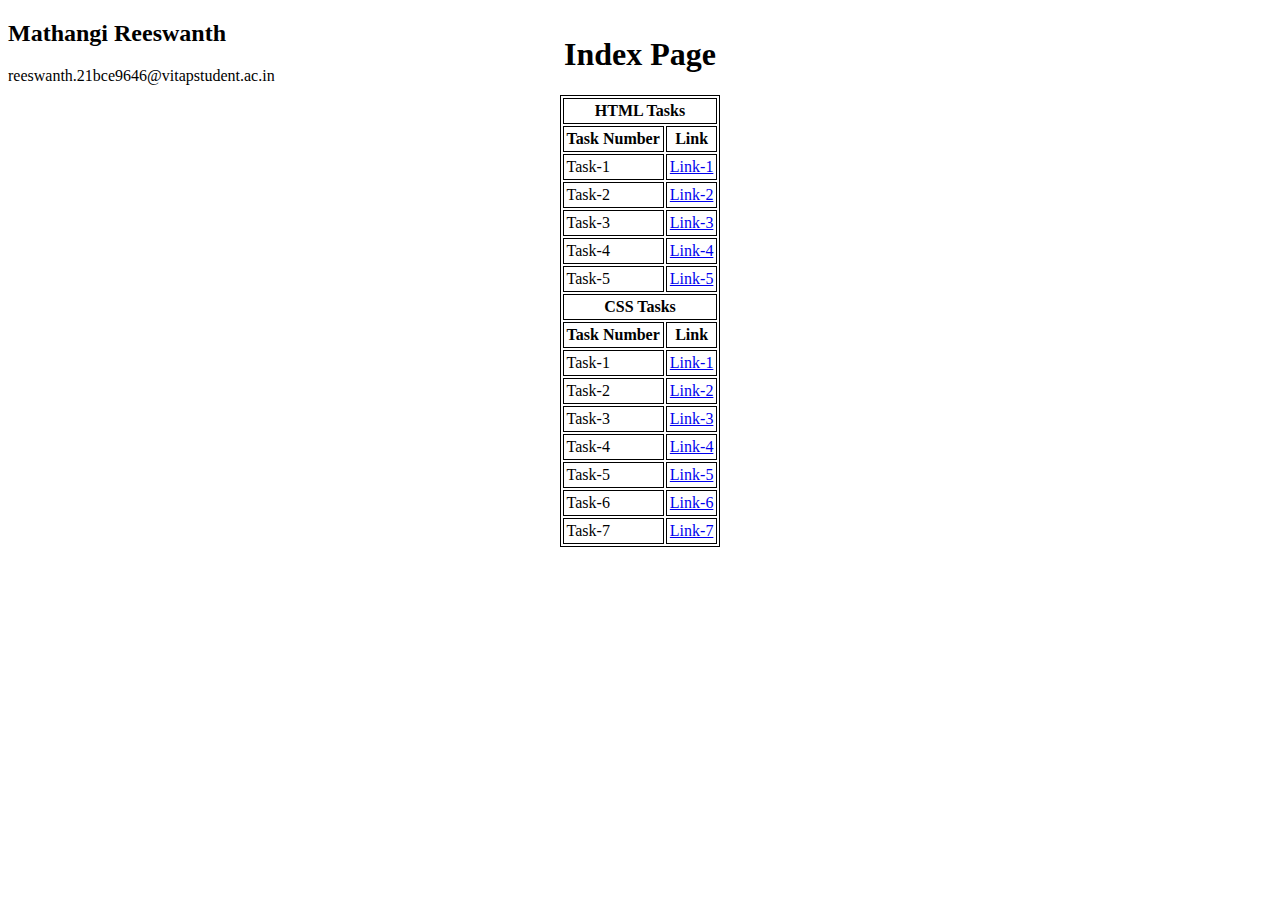
<file: index.html>
<!--Name: Mathangi Reeswanth-->
<!DOCTYPE html>
<html lang="en">
<head>
    <meta charset="UTF-8">
    <meta name="viewport" content="width=device-width, initial-scale=1.0">
    <title>Mathangi Reeswanth</title>
</head>
<body>
    <div>
        <h2>Mathangi Reeswanth</h2>
        <span>reeswanth.21bce9646@vitapstudent.ac.in</span>
    </div>
    <div style="position: relative; top:-70px;">
        <center>
            <h1>Index Page</h1>
            <table border="1" bordercolor="Black" cellpadding="3">
                <tr>
                    <th colspan="2">
                        HTML Tasks
                    </th>
                </tr>
                <tr>
                    <th>
                        Task Number
                    </th>
                    <th>
                        Link
                    </th>
                </tr>
                <tr>
                    <td>
                        Task-1
                    </td>
                    <td>
                        <a href="Task-1.html" target="_self">Link-1</a>
                    </td>
                </tr>
                <tr>
                    <td>
                        Task-2
                    </td>
                    <td>
                        <a href="Task-2.html" target="_self">Link-2</a>
                    </td>
                </tr>
                <tr>
                    <td>
                        Task-3
                    </td>
                    <td>
                        <a href="Task-3.html" target="_self">Link-3</a>
                    </td>
                </tr>
                <tr>
                    <td>
                        Task-4
                    </td>
                    <td>
                        <a href="Task-4.html" target="_self">Link-4</a>
                    </td>
                </tr>
                <tr>
                    <td>
                        Task-5
                    </td>
                    <td>
                        <a href="Task-5.html" target="_self">Link-5</a>
                    </td>
                </tr>
                <tr>
                    <th colspan="2">
                        CSS Tasks
                    </th>
                </tr>
                <tr>
                    <th>
                        Task Number
                    </th>
                    <th>
                        Link
                    </th>
                </tr>
                <tr>
                    <td>
                        Task-1
                    </td>
                    <td>
                        <a href="./css_task-1.html" target="_self">Link-1</a>
                    </td>
                </tr>
                <tr>
                    <td>
                        Task-2
                    </td>
                    <td>
                        <a href="./css_task-2.html" target="_self">Link-2</a>
                    </td>
                </tr>
                <tr>
                    <td>
                        Task-3
                    </td>
                    <td>
                        <a href="./css_task-3.html" target="_self">Link-3</a>
                    </td>
                </tr>
                <tr>
                    <td>
                        Task-4
                    </td>
                    <td>
                        <a href="./css_task-4.html" target="_self">Link-4</a>
                    </td>
                </tr>
                <tr>
                    <td>
                        Task-5
                    </td>
                    <td>
                        <a href="./css_task-5.html" target="_self">Link-5</a>
                    </td>
                </tr>
                <tr>
                    <td>
                        Task-6
                    </td>
                    <td>
                        <a href="./css_task-6.html" target="_self">Link-6</a>
                    </td>
                </tr>
                <tr>
                    <td>
                        Task-7
                    </td>
                    <td>
                        <a href="./css_task-7.html" target="_self">Link-7</a>
                    </td>
                </tr>
            </table>
        </center>
    </div>
</body>
</html>
</file>
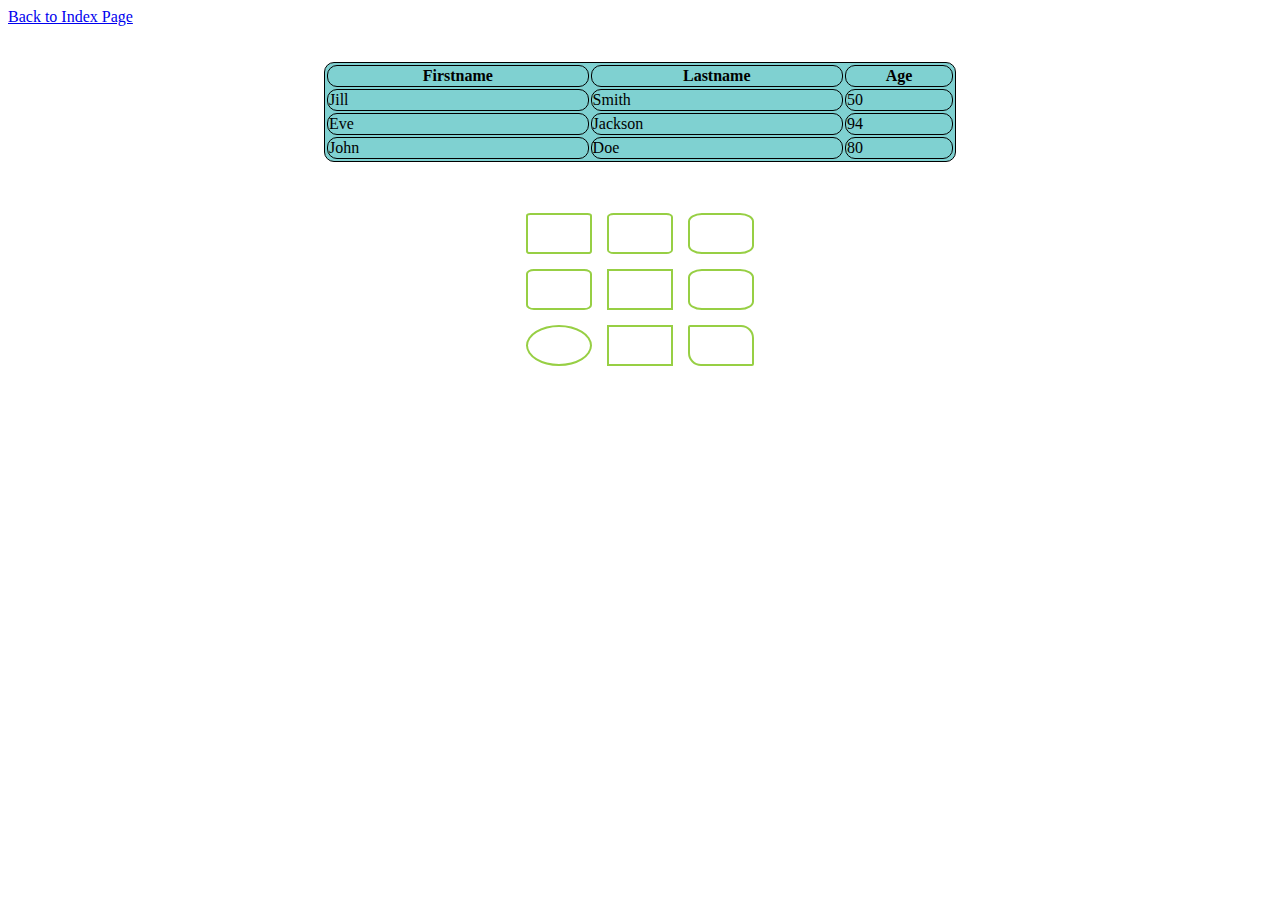
<file: css_task-1.html>
<!--Name: Mathangi Reeswanth-->
<!DOCTYPE html>
<html lang="en">
<head>
    <meta charset=" UTF-8">
    <title> CSS-TASK-1</title>
    <link rel="stylesheet" href="css_task1.css">
</head>
<body>
    <div><a href="./index.html">Back to Index Page</a></div>
    </br>
    </br>
    <center>
        <div>
            <table height="100" width="50%" bordercolor="black" border="" class="table">
                <tr>
                    <th>Firstname</th>
                    <th>Lastname</th>
                    <th>Age</th>
                </tr>
                <tr>
                    <td>Jill</td>
                    <td>Smith</td>
                    <td>50</td>
                </tr>
                <tr>
                    <td>Eve</td>
                    <td>Jackson</td>
                    <td>94</td>
                </tr>
                <tr>
                    <td>John</td>
                    <td>Doe</td>
                    <td>80</td>
                </tr>
            </table>
        </div>
        </br>
        </br>
        <table bgcolor="white" class="table2" cellspacing="15">
            <tr>
                <td style="border-radius: 7%;"></td>
                <td style="border-radius: 10%;"></td>
                <td style="border-radius: 21%;"></td>
            </tr>
            <tr>
                <td style="border-radius: 12%;"></td>
                <td style="border-radius:0%"></td>
                <td style="border-radius: 21%;"></td>
            </tr>
            <tr>
                <td style="border-radius: 50%;"></td>
                <td style="border-radius:0%"></td>
                <td id="box"></td>
            </tr>
        </table>        
    </center>
</body>
</html>
</file>
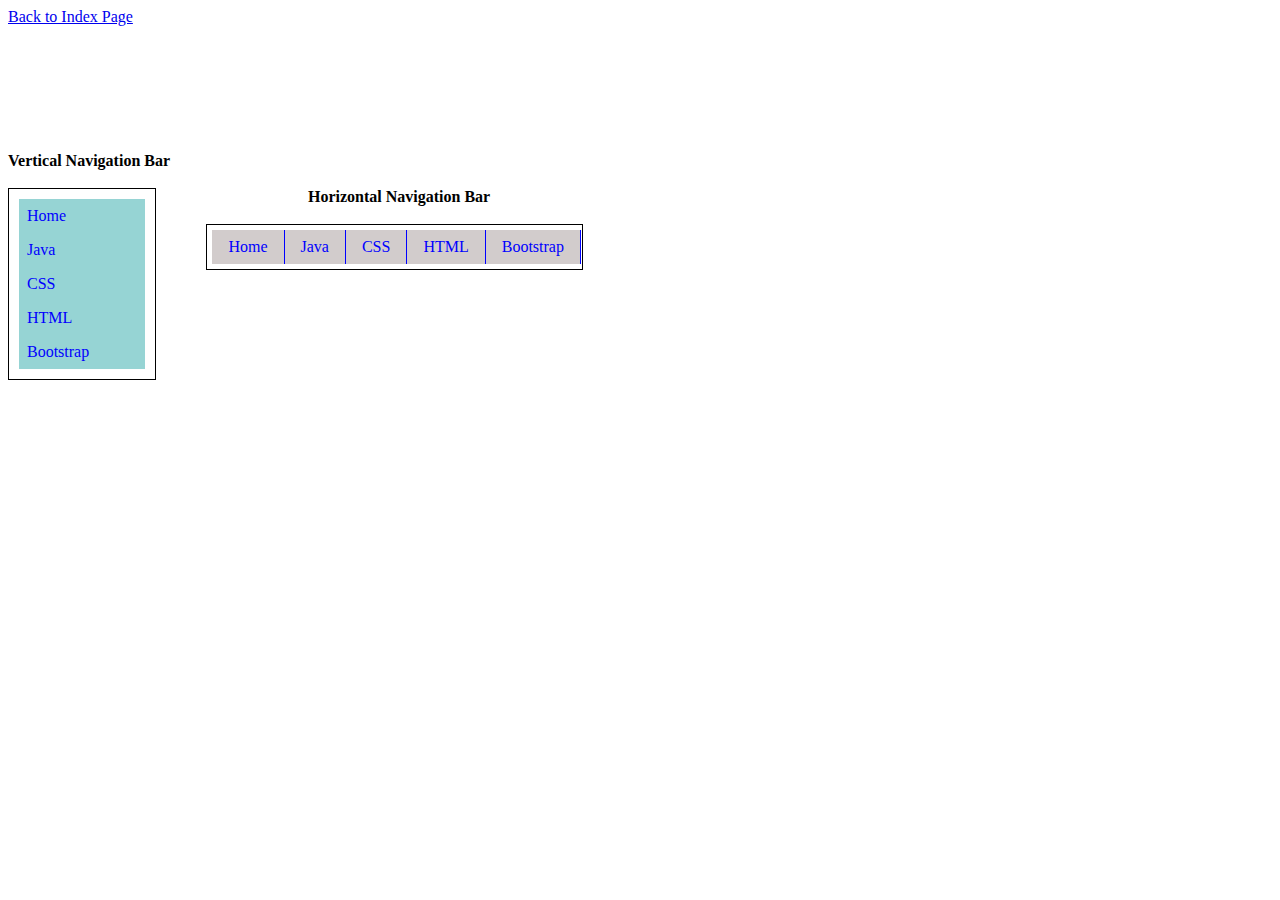
<file: css_task-2.html>
<!--Name: Mathangi Reeswanth-->
<!DOCTYPE html>
<html lang="en">
<head>
    <meta charset="UTF-8">
    <meta name="viewport" content="width=device-width, initial-scale=1.0">
    <title>CSS-TASK-2</title>
    <link rel="stylesheet" href="css_task2.css">
</head>
<body>
    <div><a href="./index.html">Back to Index Page</a></div>
    <div class="box">
        <div class="vnavbar">
            <div><b>Vertical Navigation Bar</b></div>
            <br/>
            <div class="vbar-border">
                <a href="./css_task-2.html">Home</a>
                <a href="https://www.w3schools.com/java/">Java</a>
                <a href="https://www.w3schools.com/css/">CSS</a>
                <a href="https://www.w3schools.com/html/">HTML</a>
                <a href="https://www.w3schools.com/bootstrap/">Bootstrap</a>
            </div>
        </div>
        <div class="hnavbar">
            <div style="margin-left:300px;"><b>Horizontal Navigation Bar</b></div>
            <br/>
            <div class="hbar-border">
                <a href="./css_task-2.html">Home</a>
                <a href="https://www.w3schools.com/java/">Java</a>
                <a href="https://www.w3schools.com/css/">CSS</a>
                <a href="https://www.w3schools.com/html/">HTML</a>
                <a href="https://www.w3schools.com/bootstrap/">Bootstrap</a>
            </div>
        </div>
    </div>
</body>
</html>
</file>
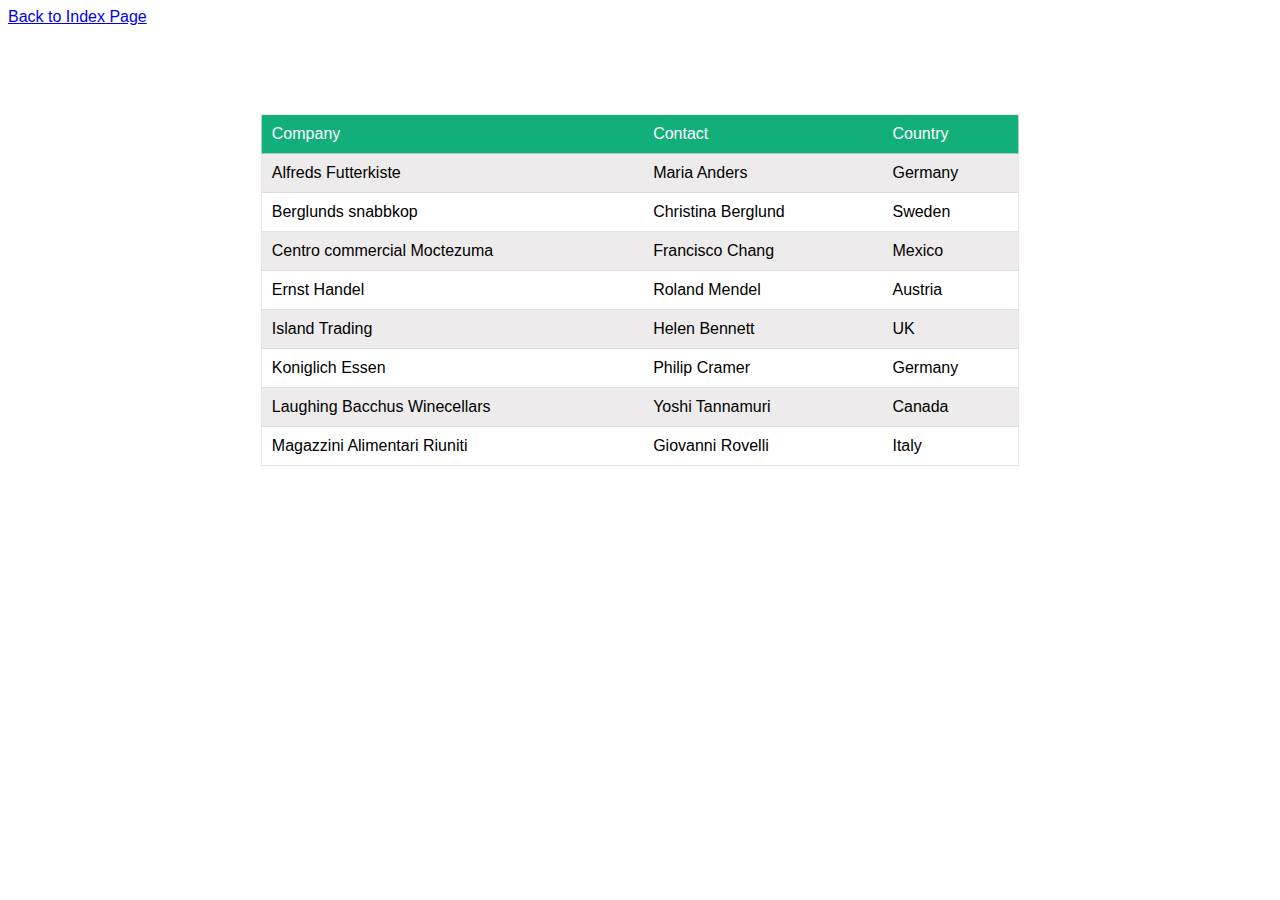
<file: css_task-3.html>
<!--Name: Mathangi Reeswanth-->
<!DOCTYPE html>
<html lang="en">
<head>
    <meta charset="UTF-8">
    <meta name="viewport" content="width=device-width, initial-scale=1.0">
    <link rel="stylesheet" href="./css_task3.css">
    <title>CSS-TASK-3</title>
</head>
<body>
    <div><a href="./index.html">Back to Index Page</a></div>
    <center>
        <div class="container">
            <table class="table" style="border-collapse: collapse; width:60%;" cellpadding="10%">
                <tr>
                    <td>Company</td>
                    <td>Contact</td>
                    <td>Country</td>
                </tr>
                <tr>
                    <td>Alfreds Futterkiste</td>
                    <td>Maria Anders</td>
                    <td>Germany</td>
                </tr>
                <tr>
                    <td>Berglunds snabbkop</td>
                    <td>Christina Berglund</td>
                    <td>Sweden</td>
                </tr>
                <tr>
                    <td>Centro commercial Moctezuma</td>
                    <td>Francisco Chang</td>
                    <td>Mexico</td>
                </tr>
                <tr>
                    <td>Ernst Handel</td>
                    <td>Roland Mendel</td>
                    <td>Austria</td>
                </tr>
                <tr>
                    <td>Island Trading</td>
                    <td>Helen Bennett</td>
                    <td>UK</td>
                </tr>
                <tr>
                    <td>Koniglich Essen</td>
                    <td>Philip Cramer</td>
                    <td>Germany</td>
                </tr>
                <tr>
                    <td>Laughing Bacchus Winecellars</td>
                    <td>Yoshi Tannamuri</td>
                    <td>Canada</td>
                </tr>
                <tr>
                    <td>Magazzini Alimentari Riuniti</td>
                    <td>Giovanni Rovelli</td>
                    <td>Italy</td>
                </tr>
            </table>
        </div>
    </center>
</body>
</html>
</file>
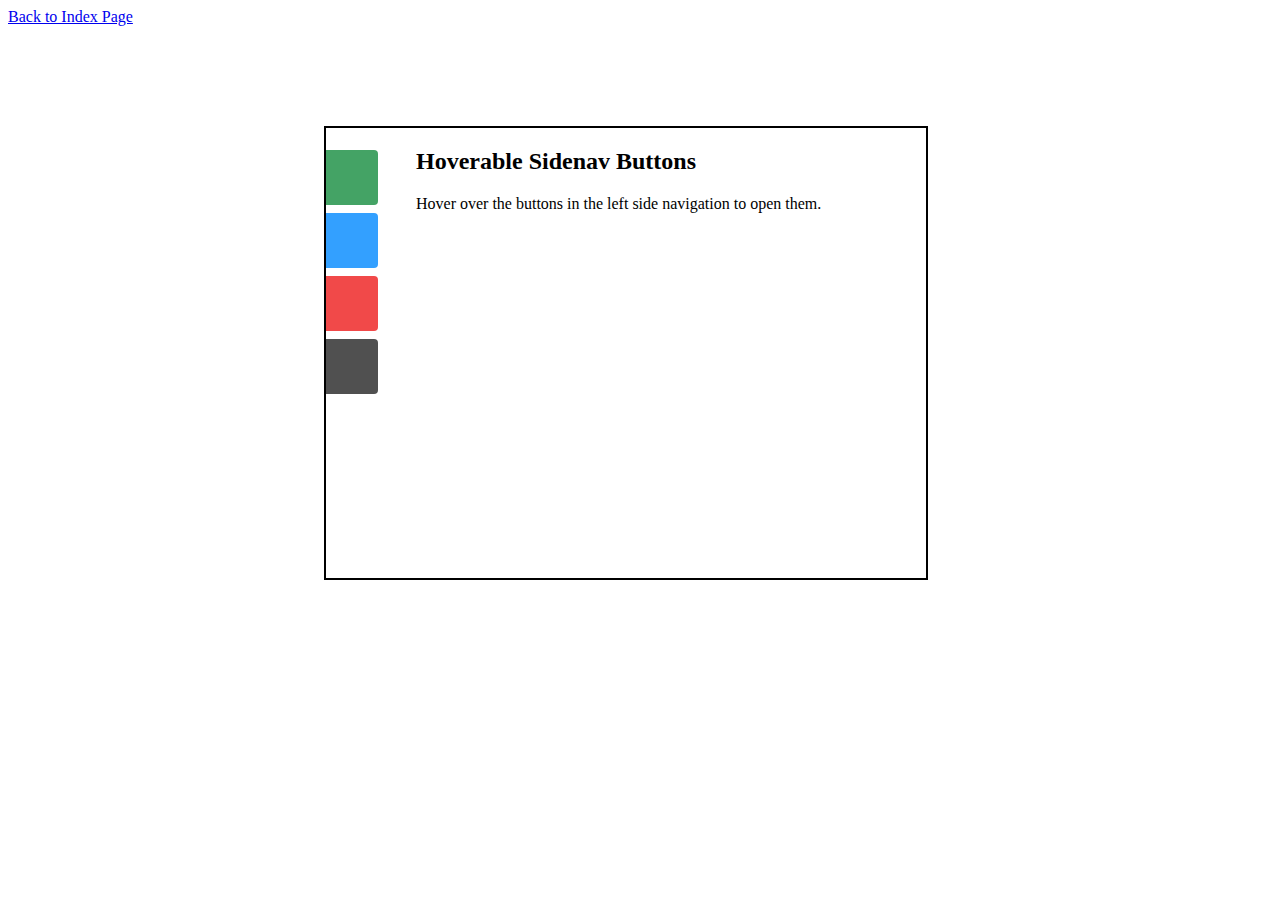
<file: css_task-4.html>
<!--Name: Mathangi Reeswanth-->
<!DOCTYPE html>
<html lang="en">
<head>
  <meta charset="UTF-8">
  <meta name="viewport" content="width=device-width, initial-scale=1.0">
  <link rel="stylesheet" href="./css_task4.css">
  <title>CSS-TASK-4</title>
</head>
<body>
    <div><a href="./index.html">Back to Index Page</a></div>
    <div class="container">
    <div class="sidehoverbar">
        <div class="first"><a href="#"></a></div>
        <div class="second"><a href="#"></a></div>
        <div class="third"><a href="#"></a></div>
        <div class="fourth"><a href="#"></a></div>
    </div>
    <div class="hoverable-topic">
        <h2>Hoverable Sidenav Buttons</h2>
        <p>
            Hover over the buttons in the left side navigation to open them.
        </p>
    </div>
    </div>
</body>
</html>
</file>
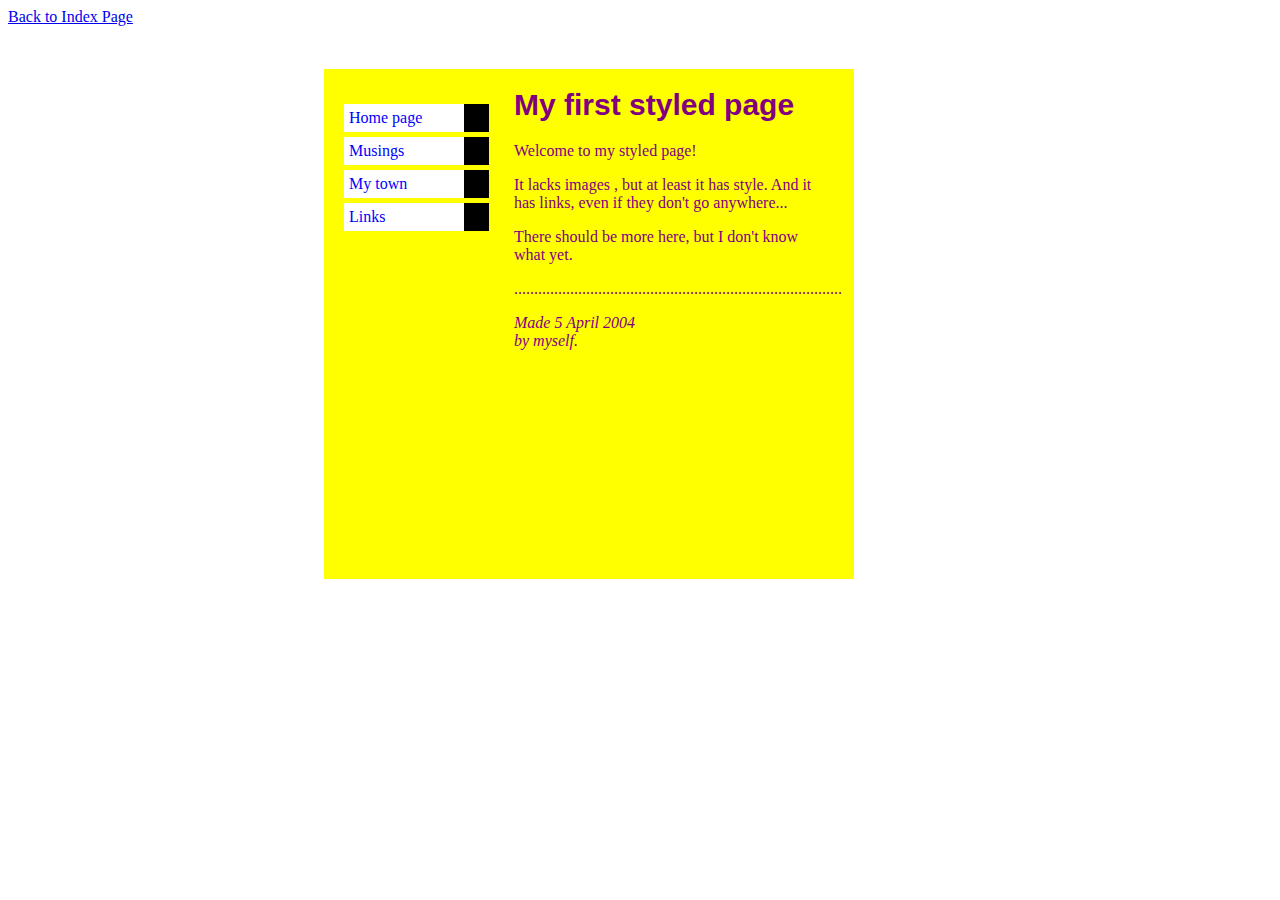
<file: css_task-5.html>
<!--Name: Mathangi Reeswanth-->
<!DOCTYPE html>
<html lang="en">
<head>
    <meta charset="UTF-8">
    <meta name="viewport" content="width=device-width, initial-scale=1.0">
    <link rel="stylesheet" href="css_task5.css">
    <title>CSS TASK-5</title>
</head>
<body>
    <div><a href="./index.html">Back to Index Page</a></div>
    <br>
    <div class="content">
        <table class="table" cellpadding="5px" cellspacing="0px">
            <tr>
                <td class="first"><a href="#">Home page</a></td>
                <td class="second"></td>
            </tr>
            <tr>
                <td class="first"><a href="#">Musings</a></td>
                <td class="second"></td>
            </tr>
            <tr>
                <td class="first"><a href="#">My town</a></td>
                <td class="second"></td>
            </tr>
            <tr>
                <td class="first"><a href="#">Links</a></td>
                <td class="second"></td>
            </tr>
        </table>
        <div style="position: absolute; top: 2%; margin-left: 80px; margin-top: 30px; padding:20px 0px 0px 110px; color:purple;">
            <h1 style="font-family: Arial; font-size: 30px;">My first styled page</h1>
            <p>Welcome to my styled page!</p>
            <p>It lacks images , but at least it has style.
                And it<br>has links, even if they don't go
                anywhere...
            </p>
            <p>There should be more here, but I don't know
                <br>what yet.
            </p>
            <p>..................................................................................</p>
            <p>
                <i>Made 5 April 2004 <br> by myself.</i>
            </p>
        </div>
    </div>
</body>
</html>
</file>
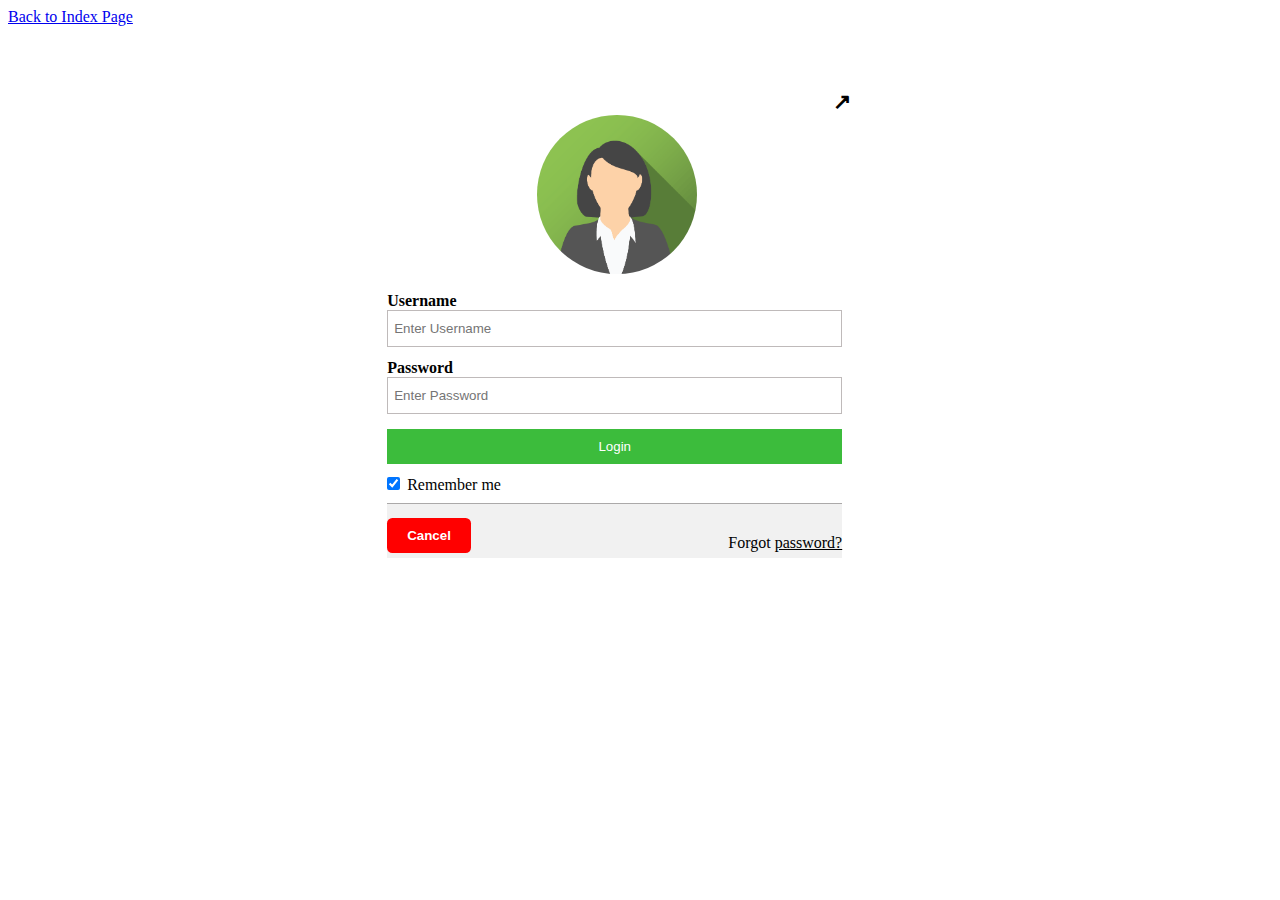
<file: css_task-6.html>
<!--Name: Mathngi Reeswanth-->
<!DOCTYPE html>
<html lang="en">
<head>
    <meta charset="UTF-8">
    <meta name="viewport" content="width=device-width, initial-scale=1.0">
    <link rel="stylesheet" href="css_task6.css">
    <title>CSS-TASK-6</title>
</head>
<body>
    <div><a href="./index.html">Back to Index Page</a></div>
    <div class="container">
        <div class="arrow">
            &#x2197;
        </div>
        <div class="image">
            <img src="img_avatar2.png" alt="Avatar" class="avatar">
        </div>
        <div class="form">
            <form action="#">
                <label for="uname"><b>Username</b></label>
                <input type="text" placeholder="Enter Username" name="uname" style="border:1px solid rgb(191, 186, 186);" required>
                <label for="password"><b>Password</b></label>
                <input type="password" placeholder="Enter Password" name="password" style="border:1px solid rgb(191, 186, 186);" required>
                <input type="submit" value="Login" style="width: 100%; padding: 10px 0px; text-align: center; color:white; background-color:rgb(60, 188, 60); border:0px; margin-top: 3px; margin-bottom: 10px; cursor: pointer;"></input><br>
                <label for="remember">
                <input type="checkbox" checked="checked" name="remember" style="margin-left: 0%; cursor: pointer;"> Remember me
                </label>
                <div class="footer" style="background-color:#f1f1f1">
                    <input type="reset" class="cancel" value="Cancel" style="border-radius: 0.4em; cursor: pointer;">
                    <span class="forget"><a href="#" style="text-decoration: none;">Forgot <u>password?</u></a></span>
                </div>
            </form>
        </div>
    </div>
</body>
</html>
</file>
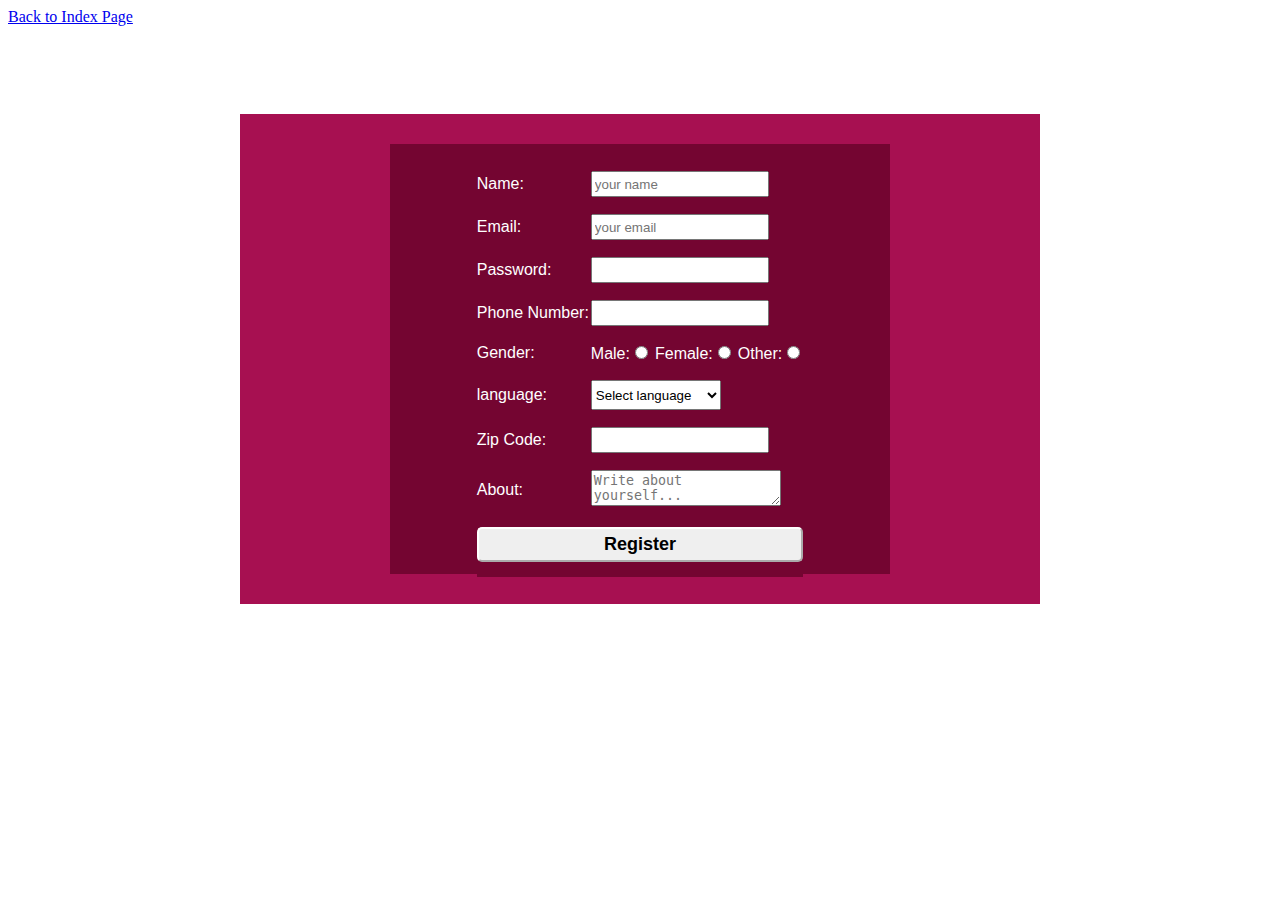
<file: css_task-7.html>
<!--Name: Mathangi Reeswanth-->
<!DOCTYPE html>
<html lang="en">
<head>
    <meta charset="UTF-8">
    <meta name="viewport" content="width=device-width, initial-scale=1.0">
    <link rel="stylesheet" href="css_task7.css">
    <title>CSS-TASK-7</title>
</head>
<body>
    <div style="position: relative; top:0px; "><a href="./index.html">Back to Index Page</a></div>
    <center>
        <div class="outter">
            <form action="#" method="get" class="inner">
                <table class="inner-table" border="0px" cellpadding="0px">
                    <tr>
                        <td><label for="name">Name:</label></td>
                        <td><input type="text" name="name" id="name" placeholder="your name" style="height: 20px; width: 170px;"></td>
                    </tr>
                    <tr>
                        <td><label for="email">Email:</label></td>
                        <td><input type="email" name="email" id="email" placeholder="your email" style="height: 20px; width: 170px;"></td>
                    </tr>
                    <tr>
                        <td><label for="password">Password:</label></td>
                        <td><input type="password" name="password" id="password" style=" height: 20px; width: 170px;"></td>
                    </tr>
                    <tr>
                        <td><label for="phoneno">Phone Number:</label></td>
                        <td><input type="tel" name="phoneno" id="phoneno" style=" height: 20px; width: 170px;"></td>
                    </tr>
                    <tr>
                        <td><label for="gender">Gender:</label></td>
                        <td>
                            <label for="male">Male:</label><input type="radio" name="gender" id="male" style="cursor: pointer;">
                            <label for="female">Female:</label><input type="radio" name="gender" id="female" style="cursor: pointer;">
                            <label for="other">Other:</label><input type="radio" name="gender" id="other" style="cursor: pointer;">
                        </td>
                    </tr>
                    <tr>
                        <td><label for="language">language:</label></td>
                        <td>
                            <select name="language" id="language" style="height: 30px; width: 130px; cursor: pointer;">
                                <option value="">Select language</option>
                                <option value="kannada">Kannada</option>
                                <option value="english">English</option>
                                <option value="hindi">Hindi</option>
                                <option value="tamil">Tamil</option>
                                <option value="telugu">Telugu</option>
                            </select>
                        </td>
                    </tr>
                    <tr>
                        <td><label for="zipcode">Zip Code:</label></td>
                        <td><input type="number" name="zipcode" id="zipcode" style="height: 20px; width: 170px;"></td>
                    </tr>
                    <tr>
                        <td><label for="about">About:</label></td>
                        <td><textarea name="about" id="about" cols="21" rows="2" placeholder="Write about yourself..."></textarea></td>
                    </tr>
                    <tr>
                        <td colspan="2"><input type="submit" value="Register" style="width:100%; padding: 5px; height: 10%; border-radius: 5px; font-size: large; font-weight: bold; border-color:white; cursor: pointer;"></td>
                    </tr>
                </table>
            </form>
        </div>
    </center>
</body>
</html>
</file>
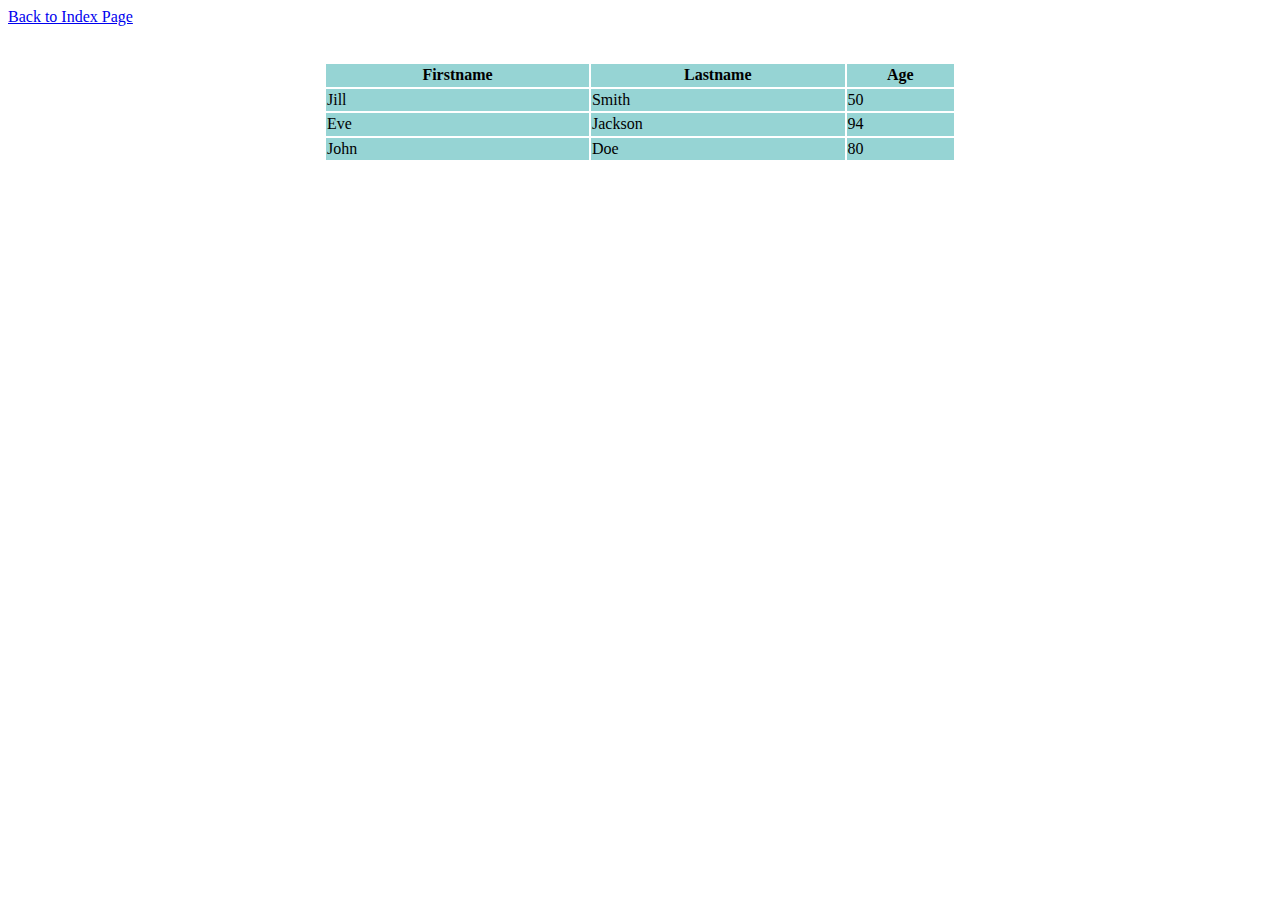
<file: Task-1.html>
<!--Name: Mathangi Reeswanth-->
<!DOCTYPE html>
<html lang="en">
<head>
    <meta charset=" UTF-8">
    <title>Task-1</title>
</head>
<body>
    <div><a href="./index.html">Back to Index Page</a></div>
    </br>
    </br>
    <center>
        <table bgcolor="96D4D4" border-collapse="collapse" bordercolor="white" border="1" cellspacing="0" height="100" width="50%">
            <tr>
                <th>Firstname</th>
                <th>Lastname</th>
                <th>Age</th>
            </tr>
            <tr>
                <td>Jill</td>
                <td>Smith</td>
                <td>50</td>
            </tr>
            <tr>
                <td>Eve</td>
                <td>Jackson</td>
                <td>94</td>
            </tr>
            <tr>
                <td>John</td>
                <td>Doe</td>
                <td>80</td>
            </tr>
        </table>
    </center>
</body>
</html>
</file>
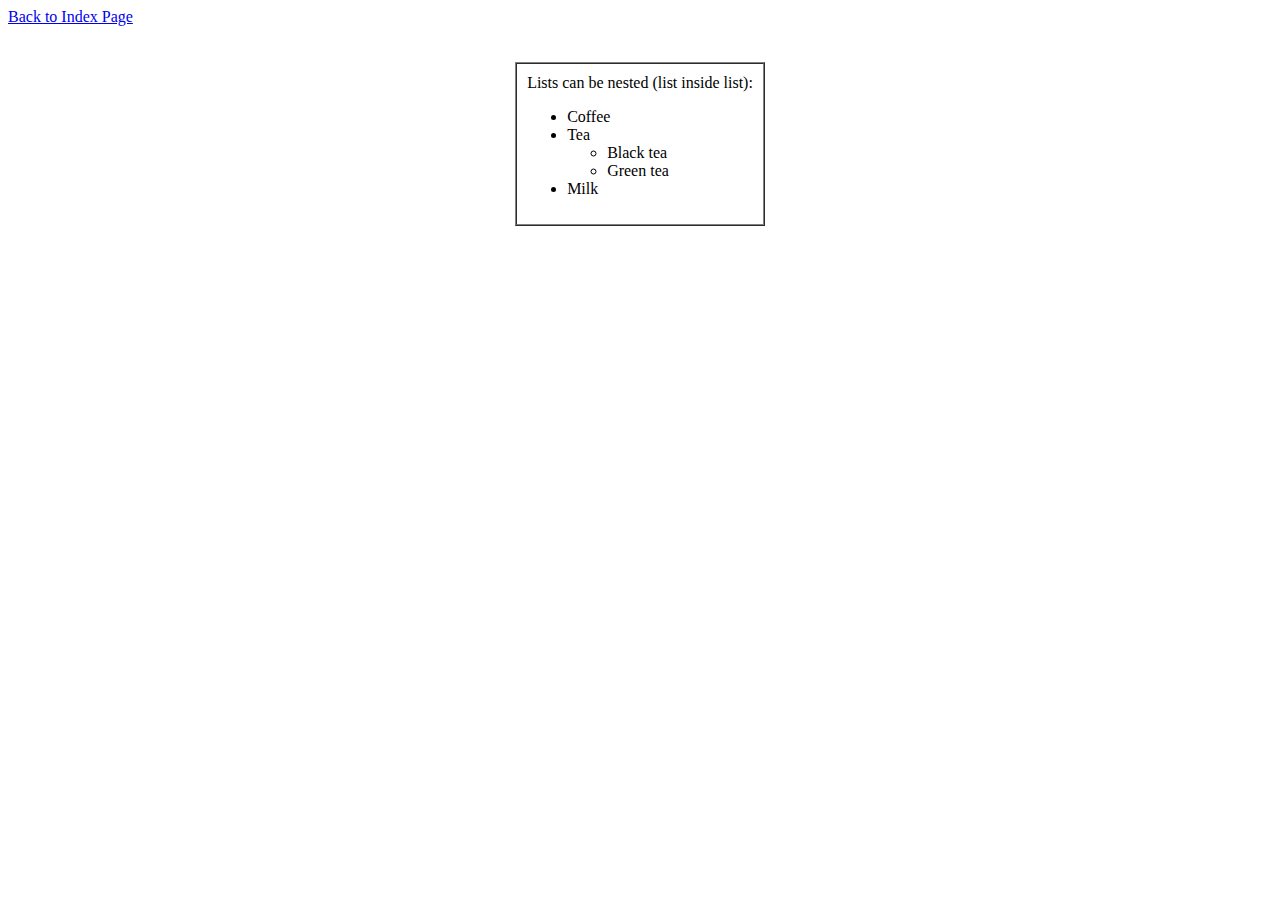
<file: Task-2.html>
<!--Name: Mathangi Reeswanth-->
<!DOCTYPE html>
<html lang="en">
    <meta charset="UTF-8">
    <title>Task-2</title>
</head>
<body>
    <div><a href="./index.html">Back to Index Page</a></div>
    </br>
    </br>
    <center>
        <table border="1" cellpadding="10" cellspacing="0">
            <tr>
                <td>Lists can be nested (list inside list):</br>
                    <ul>
                        <li>Coffee</li>
                        <li>Tea
                            <ul>
                                <li>Black tea</li>
                                <li>Green tea</li>
                            </ul>
                        </li>
                        <li>Milk</li>
                    </ul>
                </td>
            </tr>
        </table>
    </center>
</html>
</file>
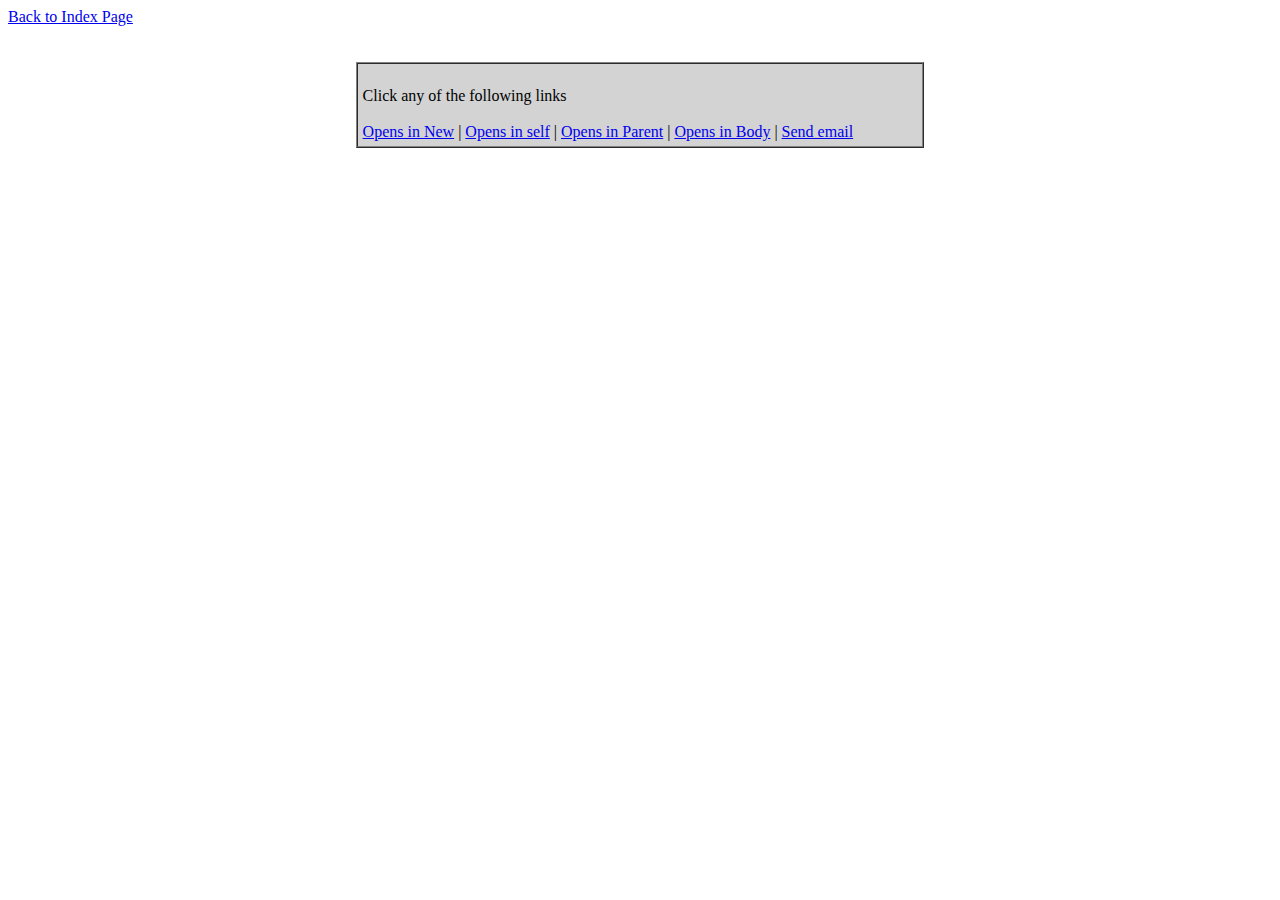
<file: Task-3.html>
<!--Name: Mathangi Reeswanth-->
<!DOCTYPE html>
<html lang="en">
    <meta charset="UTF-8">
    <title>Task-3</title>
</head>
<body>
    <div><a href="./index.html">Back to Index Page</a></div>
    </br>
    </br>
    <center>
        <table bgcolor="lightgrey" border="1" cellspacing="0" cellpadding="5" height="" width="45%">
            <tr>
                <td>
                </br>
                    <label for="">Click any of the following links</label></br></br>
                    <a href="https://www.google.com" target="_blank">Opens in New</a> |
                    <a href="https://www.google.com" target="_self">Opens in self</a> |
                    <a href="https://www.google.com" target="_parent">Opens in Parent</a> |
                    <a href="https://www.google.com" target="_top">Opens in Body</a> |
                    <a href="mailto: adithgowda06@gmail.com">Send email</a>
                </td>
            </tr>
        </table>
    </center>
</html>
</file>
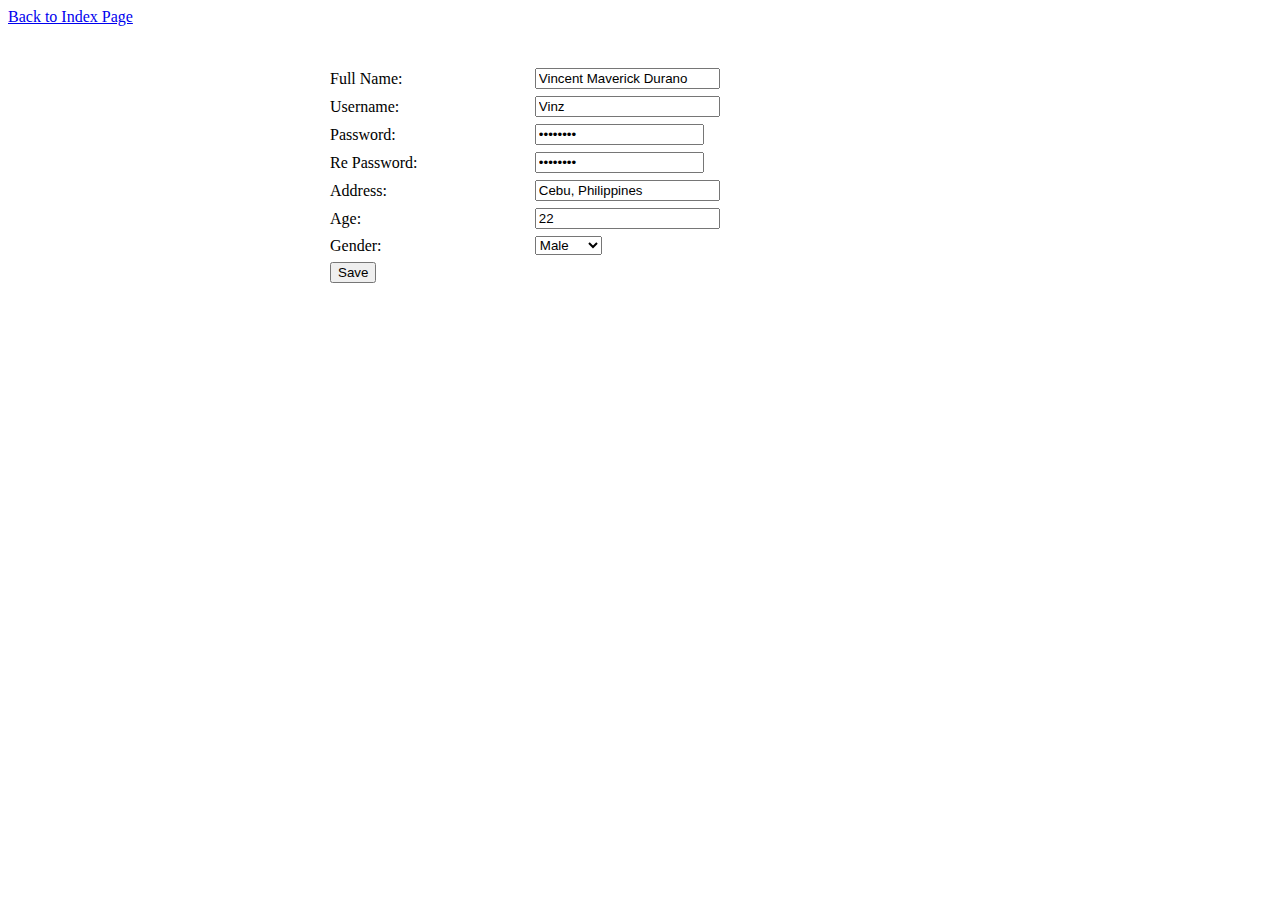
<file: Task-4.html>
<!--Name: Mathangi Reeswanth-->
<!DOCTYPE html>
<html lang="en">
    <head>
        <meta charset="UTF-8">
        <title>Task-4</title>
    </head>
    <body>
        <div><a href="./index.html">Back to Index Page</a></div>
        <center>
            <form action="" method="get">
                </br>
                </br>
                <table cellspacing="5" width="50%">
                    <tr>
                        <td>
                            <label for="fname">Full Name:</label>
                        </td>
                        <td>
                            <input type="text" name="fname" id="fname" value="Vincent Maverick Durano">
                        </td>
                    </tr>
                    <tr>
                        <td>
                            <label for="username">Username:</label>
                        </td>
                        <td>
                            <input type="text" name="username" id="username" value="Vinz">
                        </td>
                    </tr>
                    <tr>
                        <td>
                            <label for="password">Password:</label>
                        </td>
                        <td>
                            <input type="password" name="password" id="password" size="18" value="aaaaaaaa">
                        </td>
                    </tr>
                    <tr>
                        <td>
                            <label for="repassword">Re Password:</label>
                        </td>
                        <td>
                            <input type="password" name="repassword" id="repassword" size="18" value="aaaaaaaa">
                        </td>
                    </tr>
                    <tr>
                        <td>
                            <label for="address">Address:</label>
                        </td>
                        <td>
                            <input type="text" name="address" id="address" value="Cebu, Philippines">
                        </td>
                    </tr>
                    <tr>
                        <td>
                            <label for="age">Age:</label>
                        </td>
                        <td>
                            <input type="number" name="age" id="age" value="22">
                        </td>
                    </tr>
                    <tr>
                        <td>
                            <label for="gender">Gender:</label>
                        </td>
                        <td>
                            <select name="gender">
                                <!-- <option value="">Select</option> -->
                                <option value="male">Male</option>
                                <option value="female">Female</option>
                            </select>
                        </td>
                    </tr>
                    <tr>
                        <td>
                            <input type="submit" name="submit" id="submit" value="Save">
                        </td>
                    </tr>
                </table>
            </form>
        </center>
    </body>
</html>
</file>
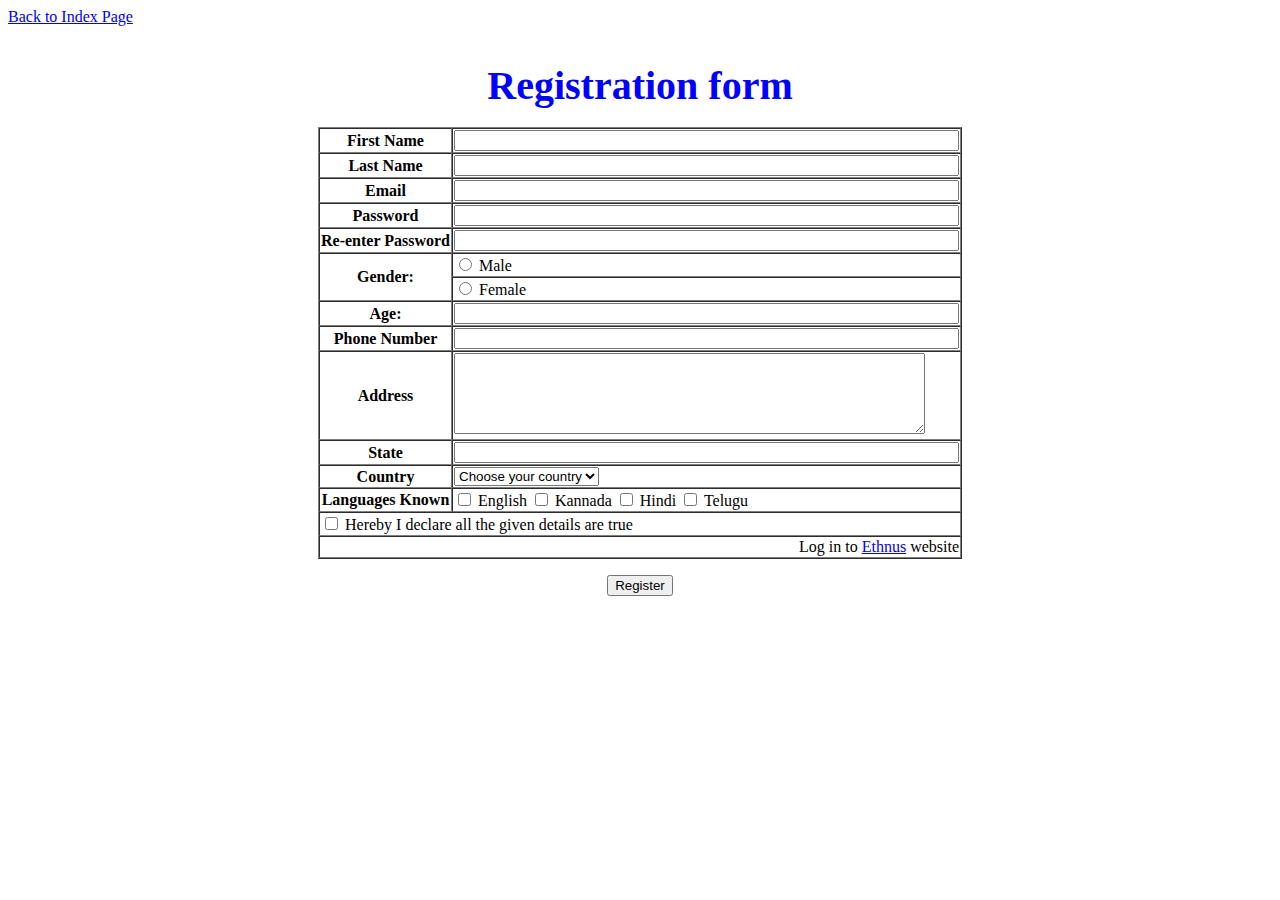
<file: Task-5.html>
<!--Name: Mathangi Reeswanth-->
<!DOCTYPE html>
<html lang="en">
<head>
    <meta charset="UTF-8">
    <meta name="viewport" content="width=device-width, initial-scale=1.0">
    <title>Task-5</title>
    <style>
        .head{
            color:blue;
            font-size: 40px;
            font-weight: bold;
        }
        /* h2{
            color:blue;
            font-size: 40px;
            font-weight: bold;
        } */
    </style>
</head>
<body>
    <div><a href="./index.html">Back to Index Page</a></div>
    <center>
        </br>
        <!-- <div class="head">Registration form</div> -->
        <!-- <h2>Registration form</h2> -->
        </br>
        <form action="" method="get">
            <table border="1" cellspacing="0">
                <thead>
                    <div class="head">
                        Registration form
                    </div>
                </thead>
                <br/>
                <tbody>
                    <tr>
                        <th>
                            <label for="fname">First Name</label>
                        </th>
                        <td>
                            <input type="text" name="fname" id="fname" size="60">
                        </td>
                    </tr>
                    <tr>
                        <th>
                            <label for="lname">Last Name</label>
                        </th>
                        <td>
                            <input type="text" name="lname" id="lname" size="60">
                        </td>
                    </tr>
                    <tr>
                        <th>
                            <label for="email">Email</label>
                        </th>
                        <td>
                            <input type="email" name="email" id="email" size="60">
                        </td>
                    </tr>
                    <tr>
                        <th>
                            <label for="password">Password</label>
                        </th>
                        <td>
                            <input type="password" name="password" id="password" size="60">
                        </td>
                    </tr>
                    <tr>
                        <th>
                            <label for="repassword">Re-enter Password</label>
                        </th>
                        <td>
                            <input type="password" name="repassword" id="repassword" size="60">
                        </td>
                    </tr>
                    <tr>
                        <th rowspan="2">
                            <label for="gender">Gender:</label>
                        </th>
                        <td>
                            <input type="radio" name="gender" id="male"> Male
                        </td>
                    </tr>
                    <tr>
                        <td>
                            <input type="radio" name="gender" id="female"> Female
                        </td>
                    </tr>
                    <tr>
                        <th>
                            <label for="age">Age:</label>
                        </th>
                        <td>
                            <input type="text" name="age" id="age" size="60">
                        </td>
                    </tr>
                    <tr>
                        <th>
                            <label for="phone">Phone Number</label>
                        </th>
                        <td>
                            <input type="tel" name="phone" id="phone" size="60">
                        </td>
                    </tr>
                    <tr>
                        <th>
                            <label for="address">Address</label>
                        </th>   
                        <td>
                            <textarea name="address" id="address" cols="56" rows="5"></textarea>
                        </td>
                    </tr>
                    <tr>
                        <th>
                            <label for="state">State</label>
                        </th>
                        <td>
                            <input type="text" name="state" id="state" size="60">
                        </td>
                    </tr>
                    <tr>
                        <th>
                            <label for="country">Country</label>
                        </th>
                        <td>
                            <select name="country" id="country">
                                <option value="">Choose your country</option>
                                <option value="india">India</option>
                                <option value="usa">USA</option>
                                <option value="uk">UK</option>
                                <option value="china">China</option>
                            </select>
                        </td>
                    </tr>
                    <tr>
                        <th>
                            <label for="lang">Languages Known</label>
                        </th>
                        <td>
                            <input type="checkbox" name="lang" id="lang" value="English"> English
                            <input type="checkbox" name="lang" id="lang" value="Kannada"> Kannada
                            <input type="checkbox" name="lang" id="lang" value="Hindi"> Hindi
                            <input type="checkbox" name="lang" id="lang" value="Telugu"> Telugu
                        </td>
                    </tr>
                    <tr>
                        <td colspan="2">
                            <input type="checkbox" name="terms" id="terms">
                            <label for="terms">Hereby I declare all the given details are true</label>
                        </td>
                    </tr>
                    <tr>
                        <td colspan="2" align="right">
                            Log in to
                            <a href="https://www.ethnus.com/">Ethnus</a>
                            website
                        </td>
                    </tr>
                </tbody>
            </table>
            <p><input type="submit" value="Register"></p>
        </form>
    </center>
</body>
</html>
</file>
<file: css_task1.css>
div > table{
    background-color: #7fd1d1;
    border-radius: 10px;
}
.table th,td{
    border: 1px solid black;
    border-radius: 10px;
}
.table2 td{
    border: 2px solid;
    border-color:rgb(151, 207, 68);
    height: 35px;
    width: 60px;
}
#box{
    border-radius: 2px;
    border-top-right-radius: 13px;
    border-bottom-left-radius: 13px;
}
</file>
<file: css_task2.css>
.box{
    margin: 10% 0% 0% 0%;
    position : relative;
    /* left: 10%; */
}
.vbar-border{
    display:block;
    width: 10%;
    height: 100%;
    border: 1px solid black;
    float: left;
    padding: 10px;
}
.vbar-border a{
    text-align: left;
    display: block;
    color:blue;
    background-color:#96D4D4;
    padding:8px 16px 8px 8px;
    text-decoration: none;
}
.vbar-border a:hover{
    background-color: orange;
    color: white;
}
.hbar-border{
    border: 1px solid black;
    padding: 5px;
    padding-right: 0%;
    float: left;
    margin-left:50px;
    width: 370px;
}
.hbar-border a{
    float: left;
    display: block;
    color:blue;
    border-right:1px solid blue;
    flex-wrap: wrap;
    background-color:#d2cccc;
    padding:8px 16px;
    text-decoration: none;
}
.hbar-border a:hover{
    background-color: gray;
    color: white;
}
</file>
<file: css_task3.css>
body{
    font-family: 'Gill Sans', 'Gill Sans MT', Calibri, 'Trebuchet MS', sans-serif;
}
.container{
    margin-top: 7%;
}
tr:nth-child(1){
    background-color: rgb(18, 175, 123);
    color:white;
}
tr:nth-child(even){
    background-color:rgba(230, 228, 228, 0.736);
}
.table{
    border-top: 1px solid rgb(230, 228, 228, 0.736);
    border-left: 1px solid rgb(230, 228, 228, 0.736);
    border-right: 1px solid rgb(230, 228, 228, 0.736);
    border-bottom: 1px solid rgb(230, 228, 228, 0.736);
}
tr{
    border-bottom: 1px solid rgba(219, 215, 215, 0.736);
}
</file>
<file: css_task4.css>
.container {
    position: relative;
    top: 100px;
    left: 25%;
    padding:0%;
    border: 2px solid black;
    width: 600px;
    height: 450px;
}
.sidehoverbar div{
    position: relative;
    margin-left: 12px;
    padding: 10px;
}
.sidehoverbar div{
    text-decoration: none;
    padding: 10px;
    border-radius: 0px 4px 4px 0px;
    left: -12px;
    transition: 0.5s;
    opacity: 0.8;
}
.sidehoverbar div:hover {
    opacity: 1;
    width: 200px;
    left: -12px;
}
.first {
    cursor: pointer;
    background-color:rgb(21, 140, 63);
    top: 22px;
    width: 32px;
    height: 35px;
}
.second{
    cursor: pointer;
    background-color: rgb(0, 136, 255);
    top: 30px;
    width: 32px;
    height: 35px;
}

.third {
    cursor: pointer;
    background-color: rgb(237, 28, 28);
    top: 38px;
    width: 32px;
    height: 35px;
}
.fourth {
    cursor: pointer;
    background-color: rgb(36, 36, 36);
    top: 46px;
    width: 32px;
    height: 35px;
}
.hoverable-topic {
    position: relative;
    top: -220px;
    left: 90px;
}
</file>
<file: css_task5.css>
.content{
    background-color:yellow;
    width: 530px;
    height: 510px;
    margin-left: 25%;
}
.first{
    background-color: white;
    width: 110px;
    height: 18px;
}
.second{
    background-color: black;
    width: 15px;
}
.table{
    margin-top: 25px;
    margin-left: 10px;
    padding:35px 0px 0px 10px;
}
tr > td{
    border-bottom: 5px solid yellow;
}
tr a{
    color: blue;
    text-decoration: none;
}
</file>
<file: css_task6.css>
.container{
    position: relative;
    left: 30%;
    margin-top: 5%;
    width: 36%;
    height: 516px;
}
.arrow{
    font-size: 22px;
    margin-left: 98%;
    font-weight: bold;
}
.image img{
    display: absolute;
    margin-top: 0%;
    margin-left: 33%;
    /* border: 1px solid black; */
    width: 35%;
    height: 38%;
    border-radius: 100%;
}
input[type=text], input[type=password] {
    width: 100%;
    padding-left: 6px;
    padding-top: 10px;
    padding-bottom: 10px;
    margin-bottom: 12px ;
    box-sizing: border-box;
}
.form{
    margin-top: 3%;
}
.footer{
    margin-top: 2%;
    border-top:1px solid rgb(171, 169, 169);
    padding-top: 14px;
    padding-bottom: 5px;
}
.cancel {
    color:white;
    font-weight: bold;
    width: auto;
    border: none;
    padding: 10px 20px;
    background-color:red;
}
span.forget {
    float: right;
    padding-top: 16px;
}
span.forget a:link,a:visited,a:hover{
    color: black;
}
</file>
<file: css_task7.css>
.outter{
    margin-top: 7%;
    width: 800px;
    height: 430px;
    background-color: rgba(165, 10, 77, 0.977);
    padding-top: 30px;
    padding-bottom: 30px;
}
.inner{
    width: 500px;
    height: 430px;
    background-color: rgb(116, 5, 49);
}
.inner-table{
    padding: 25px 0px 25px 0px;
}
tr > td{
    
    border-bottom: 15px solid rgb(116, 5, 49);
}
tr > td > label{
    color: white;
    font-size: medium;
    font-family: Arial;
}
</file>
